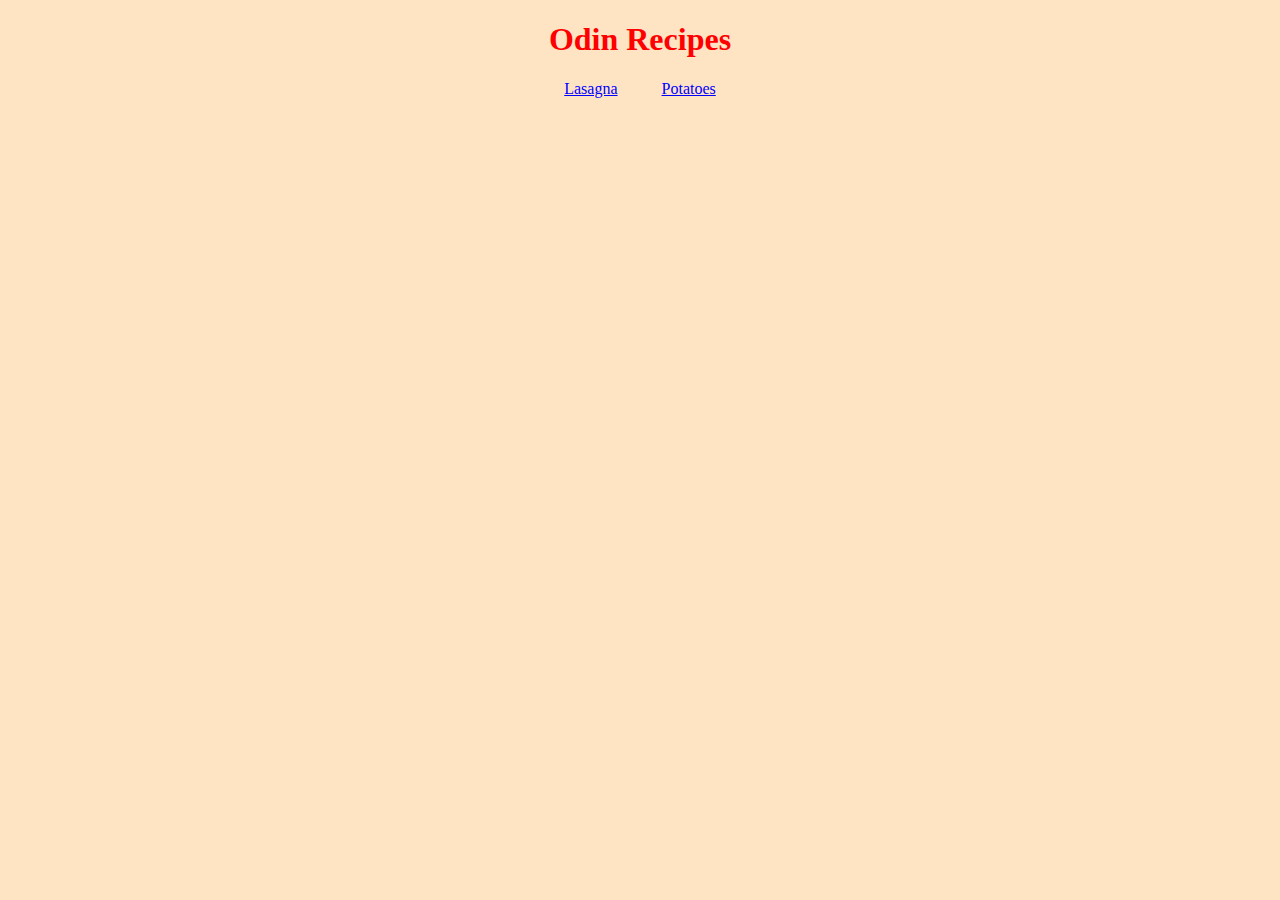
<file: index.html>
<!DOCTYPE html>
<html lang="en">
<head>
    <meta charset="UTF-8">
    <meta http-equiv="X-UA-Compatible" content="IE=edge">
    <meta name="viewport" content="width=device-width, initial-scale=1.0">
    <link rel="stylesheet" href="style.css">
    <title>Odin Recipes</title>
</head>
<body>
    
    <h1>Odin Recipes</h1>
    <a href="./recipes/lasagna.html">Lasagna</a>
    <a href="./recipes/potato.html">Potatoes</a>

</body>
</html>
</file>
<file: style.css>
body {
    text-align: center;
    background-color: bisque;
    font-family: 'Times New Roman', Times, serif;
}

h1 {
    color: red;
}

a {
    color: blue;
    padding: 20px;
}
</file>
